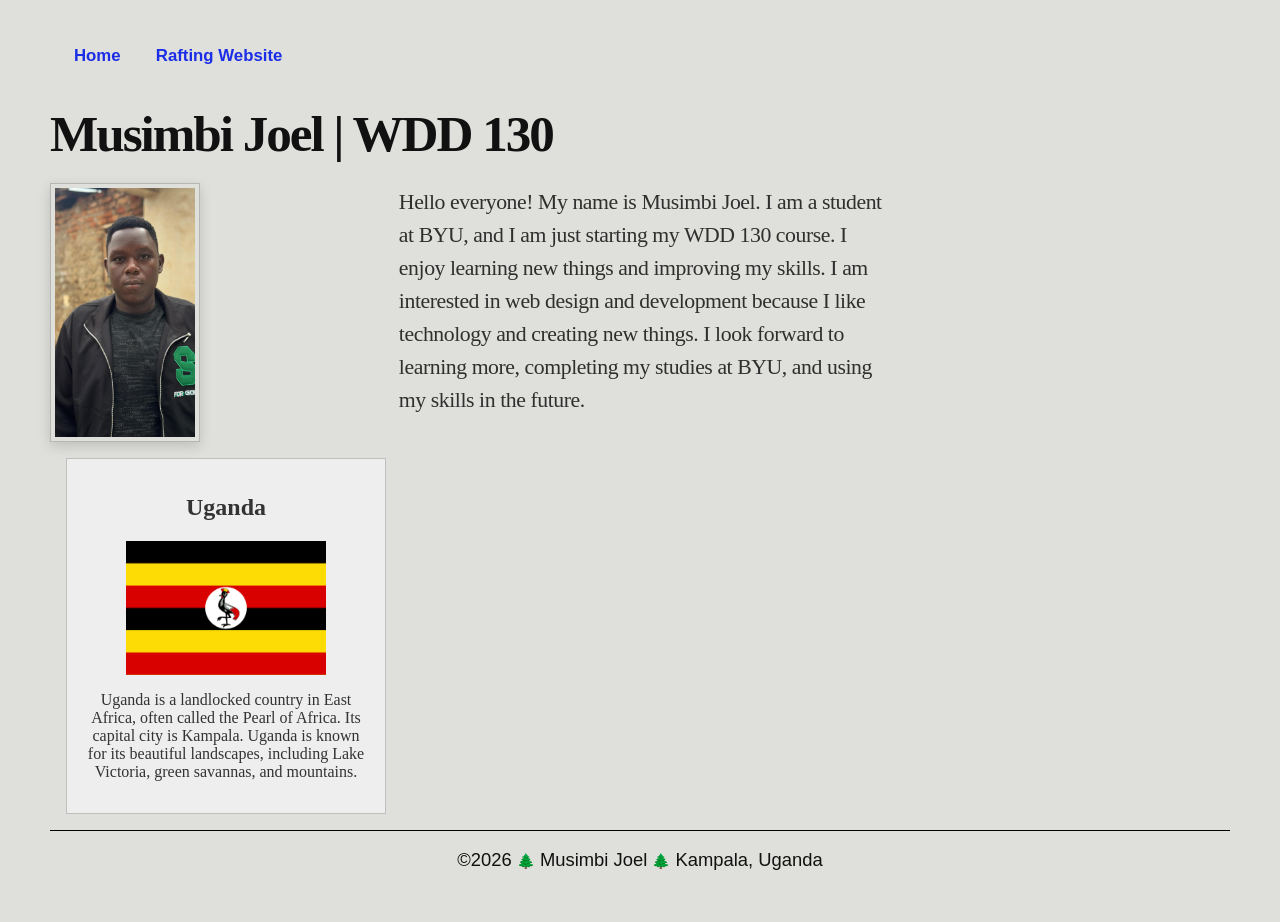
<file: index.html>
<!DOCTYPE html>
<html lang="en">

<head>
    <meta charset="UTF-8" />
    <meta name="viewport" content="width=device-width, initial-scale=1.0" />
    <title>Musimbi Joel | WDD 130</title>
    <meta name="description"
      content="Musimbi Joel's WDD 130 course home page, featuring an introduction and information about Uganda." />
    <meta name="author" content="Musimbi Joel" />
    <link rel="stylesheet" href="styles/styles.css" />
</head>

<body>
    <div class="page-shell">
        <div class="page-content">
            <header class="site-header">
                <nav class="site-nav">
                    <ul>
                        <li><a href="#">Home</a></li>
                        <li><a href="wwr/">Rafting Website</a></li>
                    </ul>
                </nav>
            </header>

            <main class="main-card">
                <h1 class="page-title">
                    Musimbi Joel <span class="separator">|</span>
                    <span class="course-title">WDD 130</span>
                </h1>

                <div class="profile-row">
                    <img class="profile-image" src="week01/images/profile.jpeg"
                      alt="Musimbi Joel" />

                    <div class="bio-copy">
                        <p>
                            Hello everyone! My name is Musimbi Joel. I am a student at BYU, and I am
                            just starting my WDD 130 course. I enjoy learning new things and
                            improving my skills. I am interested in web design and development
                            because I like technology and creating new things. I look forward to
                            learning more, completing my studies at BYU, and using my skills in the
                            future.
                        </p>
                    </div>
                </div>

            </main>
            <aside>
                <h2>Uganda</h2>
                <img src="week01/images/uganda.png" alt="Flag of Uganda" />
                <p>
                    Uganda is a landlocked country in East Africa, often called the Pearl of Africa.
                    Its capital city is Kampala. Uganda is known for its beautiful landscapes,
                    including Lake Victoria, green savannas, and mountains.

                </p>
            </aside>
            <footer class="site-footer">
                <p>
                    ©2026 <span class="leaf">🌲</span> Musimbi Joel
                    <span class="leaf">🌲</span> Kampala, Uganda
                </p>
            </footer>
        </div>
    </div>
</body>

</html>
</file>
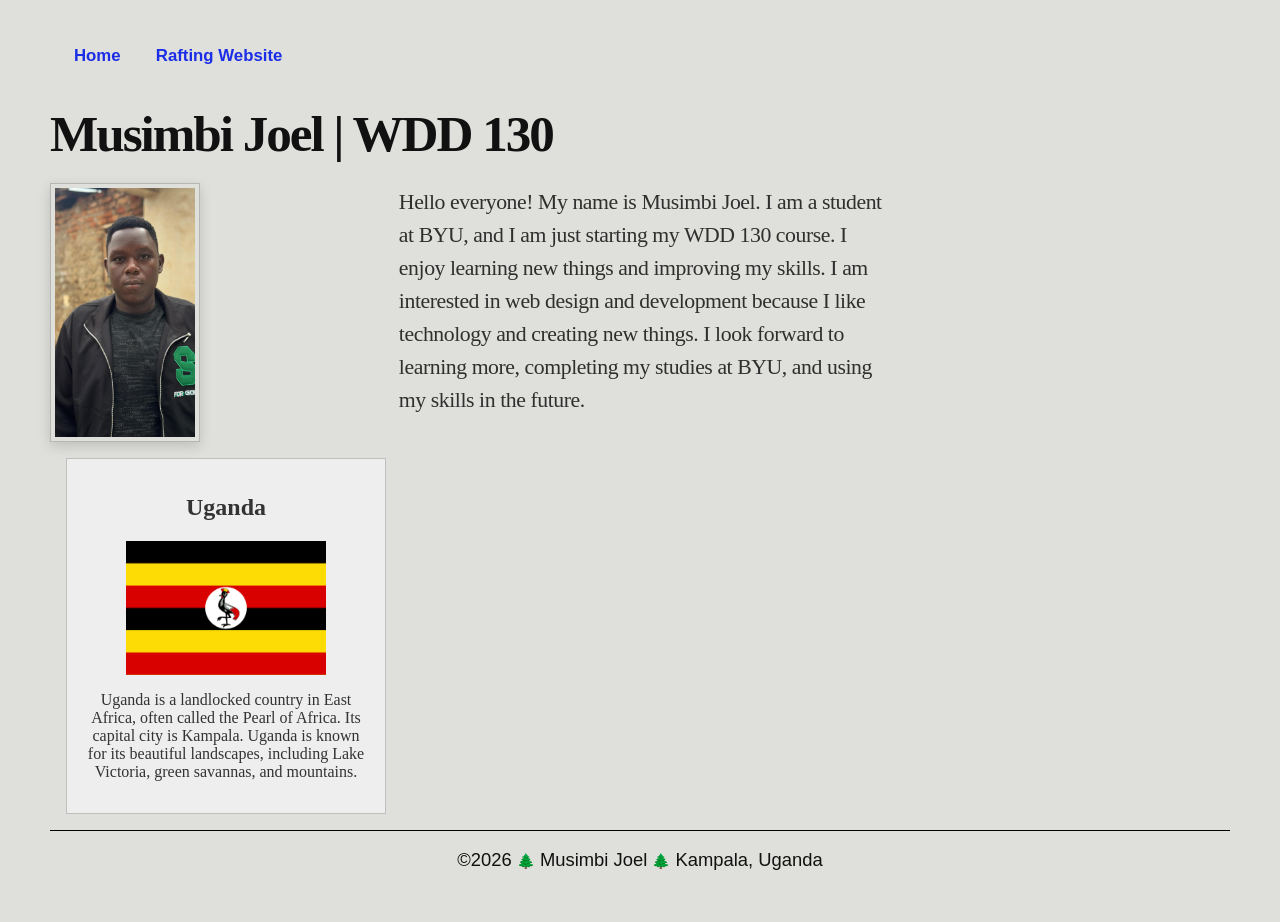
<file: week01/index.html>
<!DOCTYPE html>
<html lang="en">

<head>
    <meta charset="UTF-8" />
    <meta name="viewport" content="width=device-width, initial-scale=1.0" />
    <title>Musimbi Joel | WDD 130</title>
    <meta name="description"
      content="Musimbi Joel's WDD 130 course home page, featuring an introduction and information about Uganda." />
    <meta name="author" content="Musimbi Joel" />
    <link rel="stylesheet" href="styles/styles.css" />
</head>

<body>
    <div class="page-shell">
        <div class="page-content">
            <header class="site-header">
                <nav class="site-nav">
                    <ul>
                        <li><a href="#">Home</a></li>
                        <li><a href="wwr/">Rafting Website</a></li>
                    </ul>
                </nav>
            </header>

            <main class="main-card">
                <h1 class="page-title">
                    Musimbi Joel <span class="separator">|</span>
                    <span class="course-title">WDD 130</span>
                </h1>

                <div class="profile-row">
                    <img class="profile-image" src="images/profile.jpeg" alt="Musimbi Joel" />

                    <div class="bio-copy">
                        <p>
                            Hello everyone! My name is Musimbi Joel. I am a student at BYU, and I am
                            just starting my WDD 130 course. I enjoy learning new things and
                            improving my skills. I am interested in web design and development
                            because I like technology and creating new things. I look forward to
                            learning more, completing my studies at BYU, and using my skills in the
                            future.
                        </p>
                    </div>
                </div>

            </main>
            <aside>
                <h2>Uganda</h2>
                <img src="images/uganda.png" alt="Flag of Uganda" />
                <p>
                    Uganda is a landlocked country in East Africa, often called the Pearl of Africa.
                    Its capital city is Kampala. Uganda is known for its beautiful landscapes,
                    including Lake Victoria, green savannas, and mountains.

                </p>
            </aside>
            <footer class="site-footer">
                <p>
                    ©2026 <span class="leaf">🌲</span> Musimbi Joel
                    <span class="leaf">🌲</span> Kampala, Uganda
                </p>
            </footer>
        </div>
    </div>
</body>

</html>
</file>
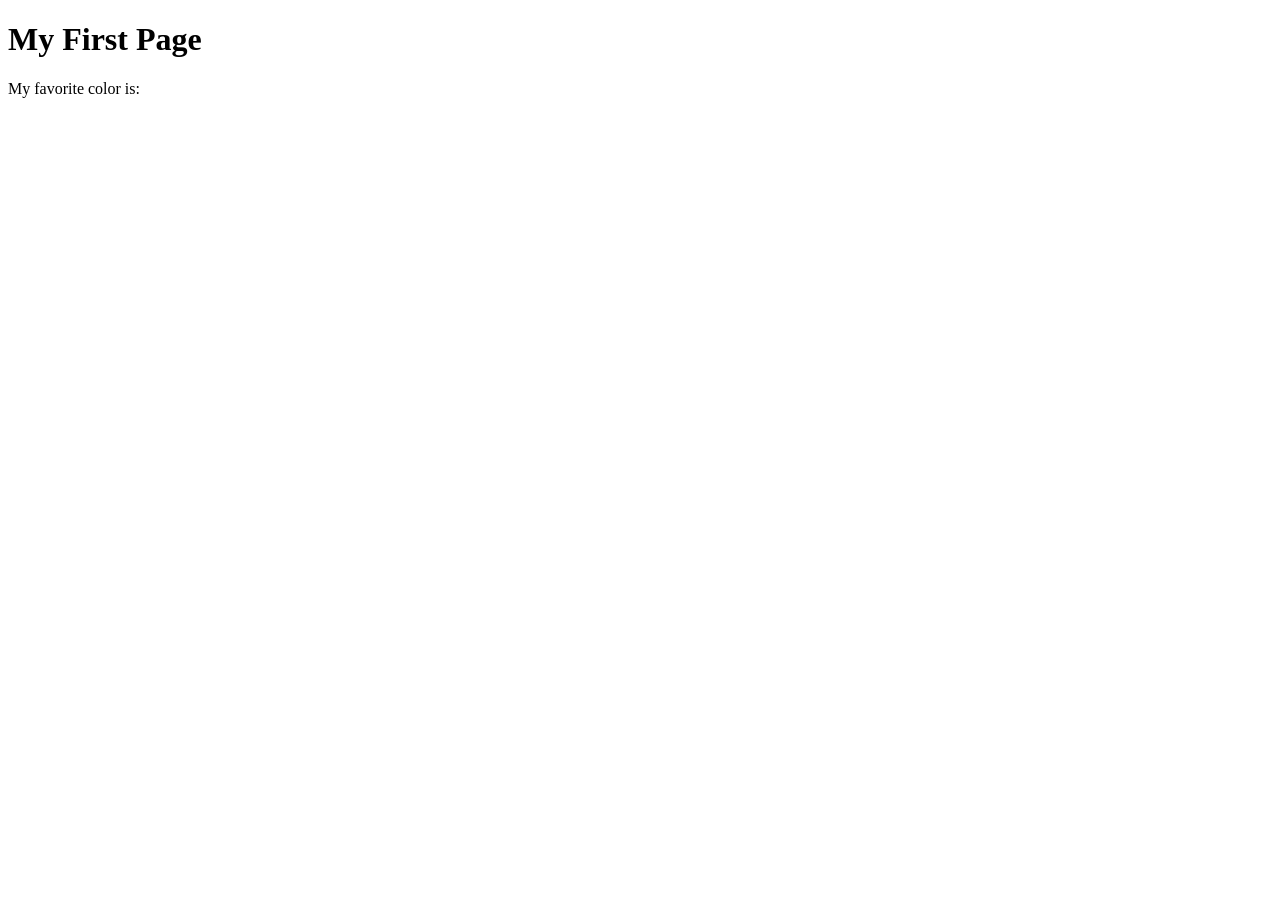
<file: week01/first-page.html>
<!DOCTYPE html>
<html lang="en">
<head>
    <meta charset="UTF-8">
    <meta name="viewport" content="width=device-width, initial-scale=1.0">
    <title>My First Page</title>
</head>
<body>
    <h1>My First Page</h1>
    <p>My favorite color is: </p>
</body>
</html>
</file>
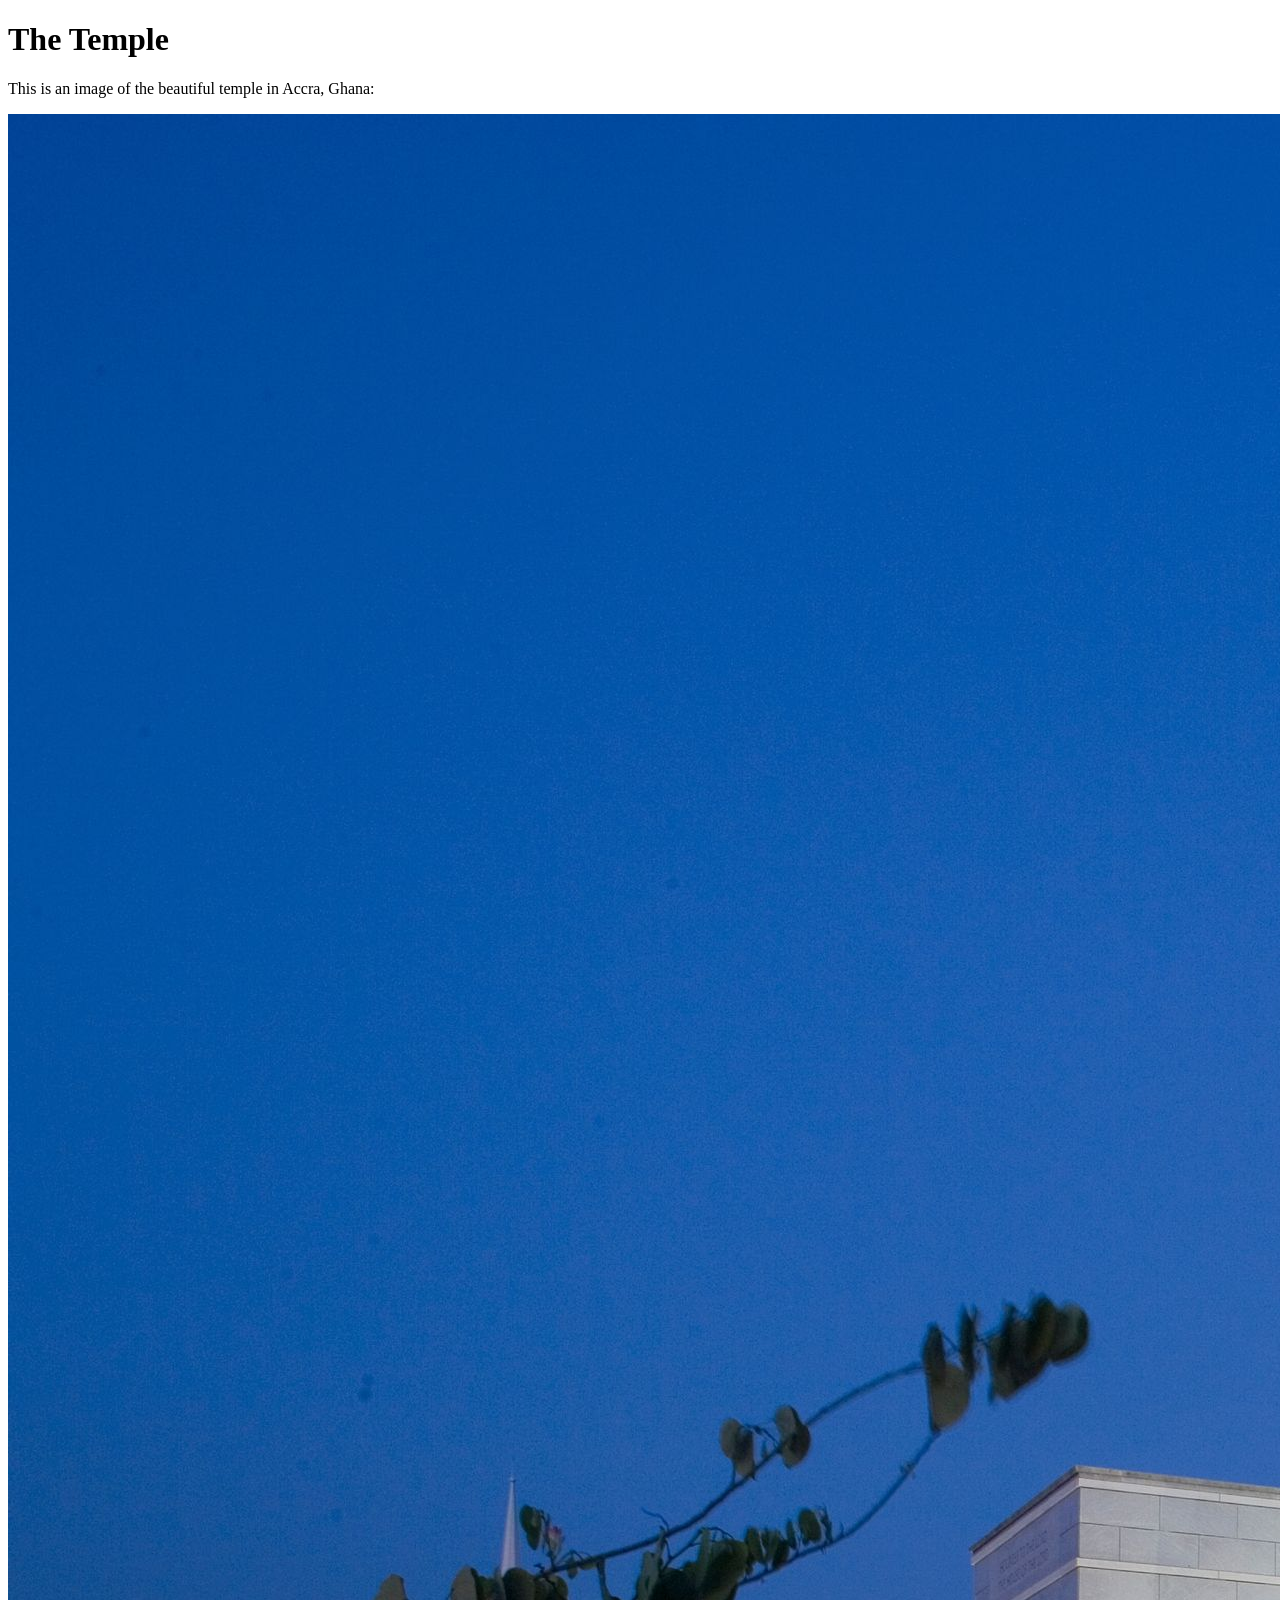
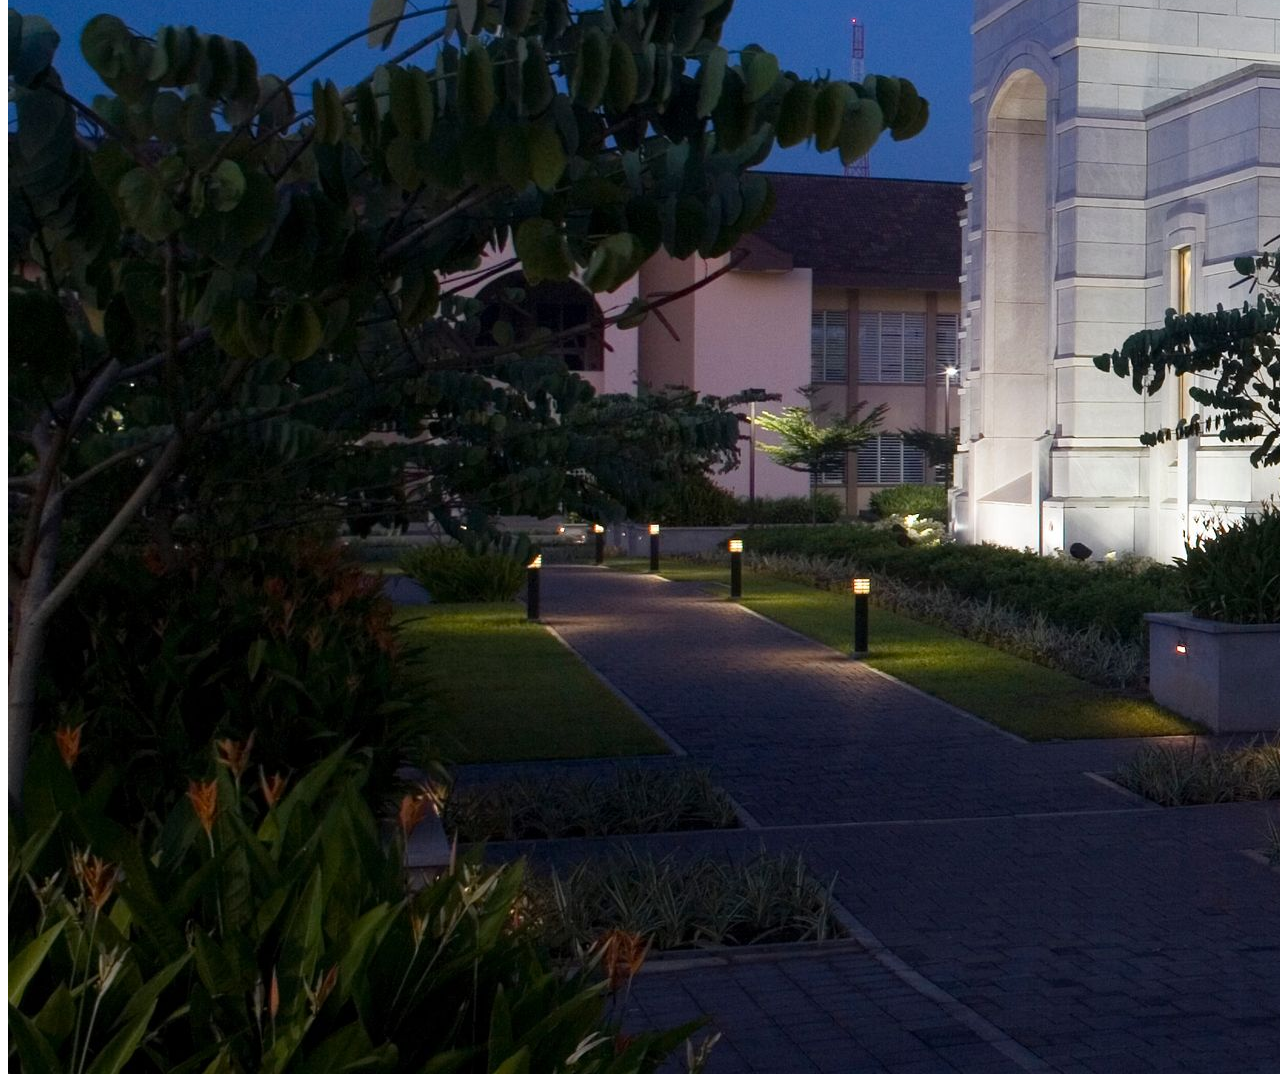
<file: week01/images.html>
<!DOCTYPE html>
<html lang="en">
<head>
    <meta charset="UTF-8">
    <meta name="viewport" content="width=device-width, initial-scale=1.0">
    <title>Temple Image</title>
</head>
<body>
    <h1>The Temple</h1>
    <p>This is an image of the beautiful temple in Accra, Ghana:</p>
    <img src="images/temple-large.jpeg" alt="The Accra Ghana Temple">
    
</body>
</html>
</file>
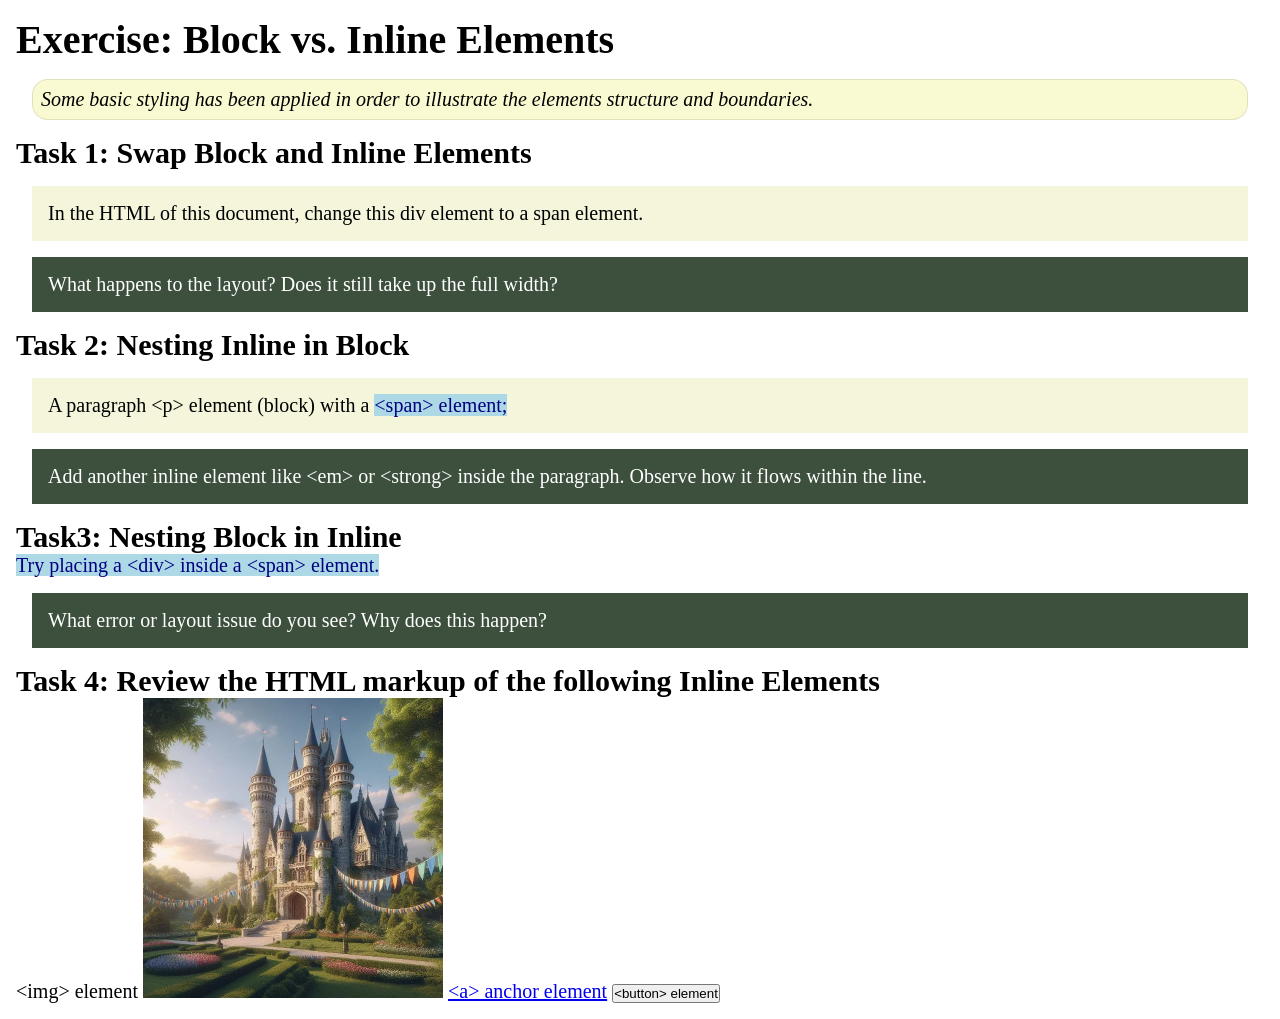
<file: week02/block-vs-inline.html>
<!DOCTYPE html>
<html lang="en">

<head>
    <meta charset="UTF-8">
    <meta name="viewport" content="width=device-width, initial-scale=1.0">
    <title>Exercise: Block vs. Inline Elements</title>
    <link rel="stylesheet" href="styles/block-vs-inline.css">
</head>

<body>
    <main>
        <h1>Exercise: Block vs. Inline Elements</h1>
        <p class="note">Some basic styling has been applied in order to illustrate the elements structure and
            boundaries.</p>

        <h2>Task 1: Swap Block and Inline Elements</h2>
        <div>In the HTML of this document, change this div element to a span element.</div>

        <p class="question">What happens to the layout? Does it still take up the full width?</p>

        <h2>Task 2: Nesting Inline in Block</h2>
        <p>A paragraph &lt;p&gt; element (block) with a <span>&lt;span&gt; element;</span></p>
        <p class="question">Add another inline element like &lt;em&gt; or &lt;strong&gt; inside the paragraph. Observe
            how it flows within the line.</p>

        <h2>Task3: Nesting Block in Inline</h2>
        <span>Try placing a &lt;div&gt; inside a &lt;span&gt; element.</span>
            <p class="question">What error or layout issue do you see? Why does this happen?</p>


            <h2>Task 4: Review the HTML markup of the following Inline Elements</h2>
        &lt;img&gt; element
        <img src="images/castle.webp" alt="placeholder image (images are inline)" width="300" height="300">
        <a href="https://churchofjesuschrist.org">&lt;a&gt; anchor element</a>
        <button type="button">&lt;button&gt; element</button>
    </main>
</body>

</html>
</file>
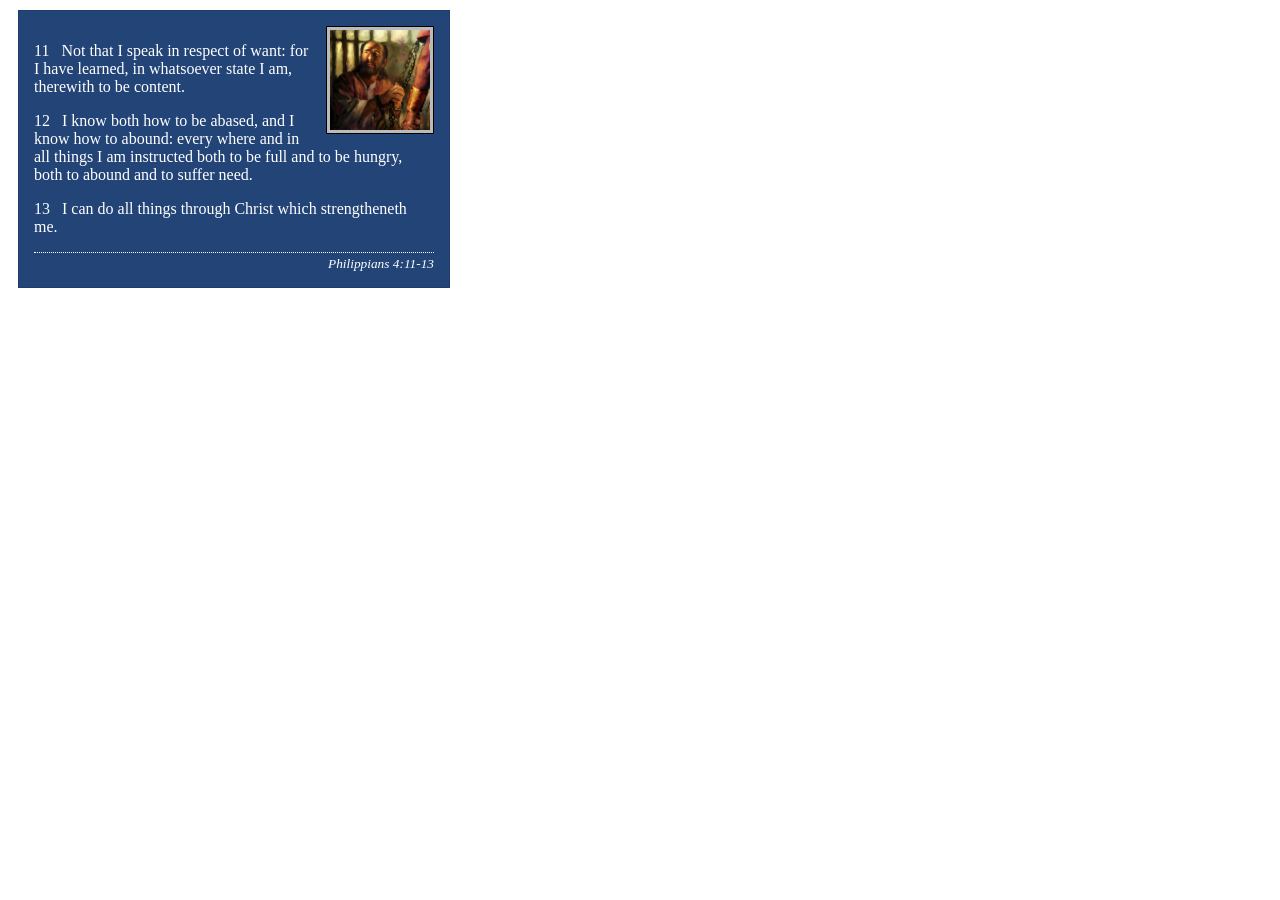
<file: week02/box-model-solution.html>
<!DOCTYPE html>
<html lang="en">
<head>
    <meta charset="UTF-8">
    <meta name="viewport" content="width=device-width, initial-scale=1.0">
    <title>Box Model Activity</title>
    <link rel="stylesheet" href="styles/box-model-solution.css">
</head>
<body>
    <main>
        <div class="callout">
            <img src="images/apostle-paul-imprisoned.webp" alt="Paul the Apostle - Imprisoned in Rome" width="200" height="200">
            <blockquote>
                <p>11 &nbsp; Not that I speak in respect of want: for I have learned, in whatsoever state I am, therewith to be content.</p>
                <p>12 &nbsp; I know both how to be abased, and I know how to abound: every where and in all things I am instructed both to be full and to be hungry, both to abound and to suffer need.</p>
                <p>13 &nbsp; I can do all things through Christ which strengtheneth me.</p>
            </blockquote>
            <cite>Philippians 4:11-13</cite>
        </div>
    </main>
</body>
</html>
</file>
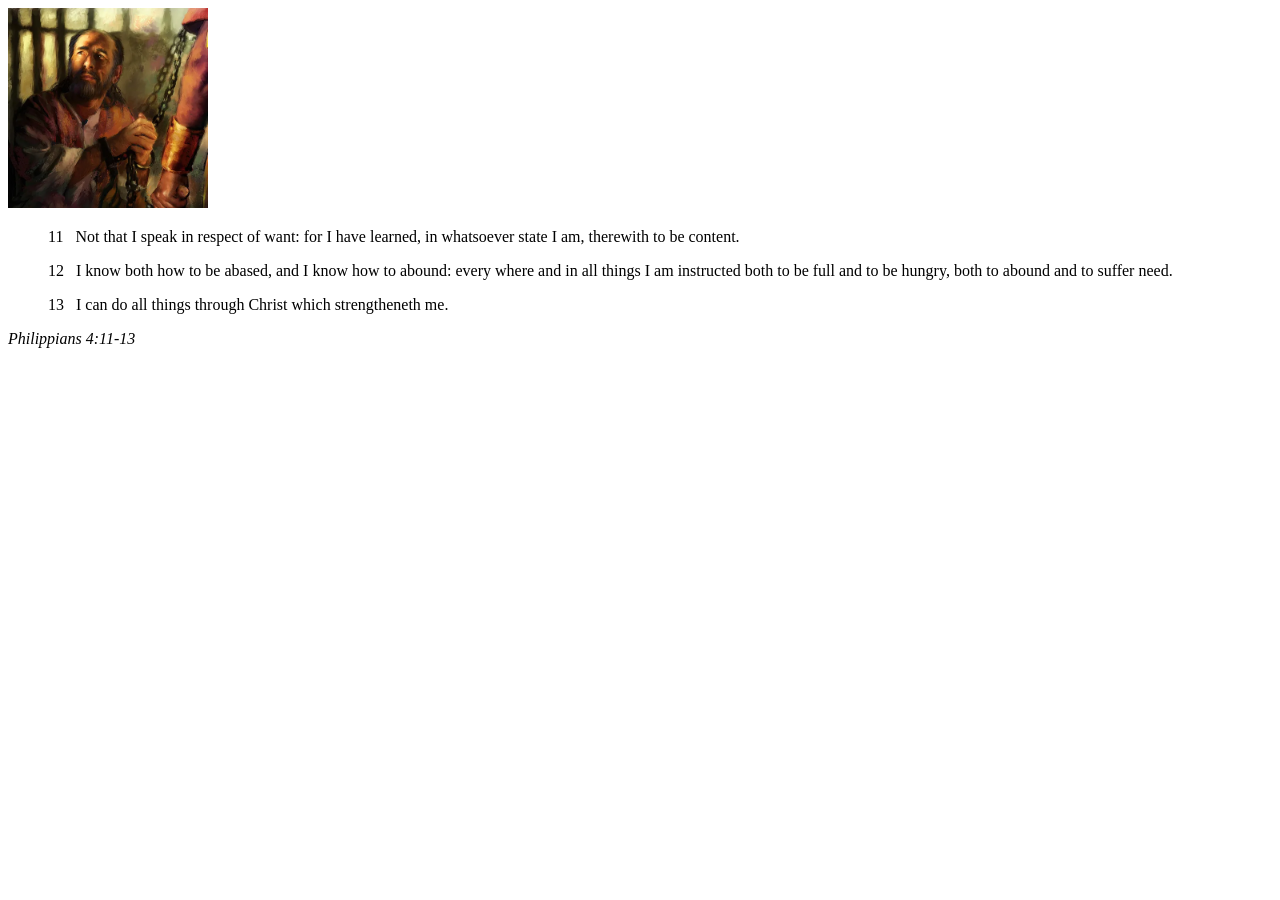
<file: week02/box-model.html>
<!DOCTYPE html>
<html lang="en">
<head>
    <meta charset="UTF-8">
    <meta name="viewport" content="width=device-width, initial-scale=1.0">
    <title>Box Model Activity</title>
</head>
<body>
    <main>
        <div class="callout">
            <img src="images/apostle-paul-imprisoned.webp" alt="Paul the Apostle - Imprisoned in Rome" width="200" height="200">
            <blockquote>
                <p>11 &nbsp; Not that I speak in respect of want: for I have learned, in whatsoever state I am, therewith to be content.</p>
                <p>12 &nbsp; I know both how to be abased, and I know how to abound: every where and in all things I am instructed both to be full and to be hungry, both to abound and to suffer need.</p>
                <p>13 &nbsp; I can do all things through Christ which strengtheneth me.</p>
            </blockquote>
            <cite>Philippians 4:11-13</cite>
        </div>
    </main>
</body>
</html>
</file>
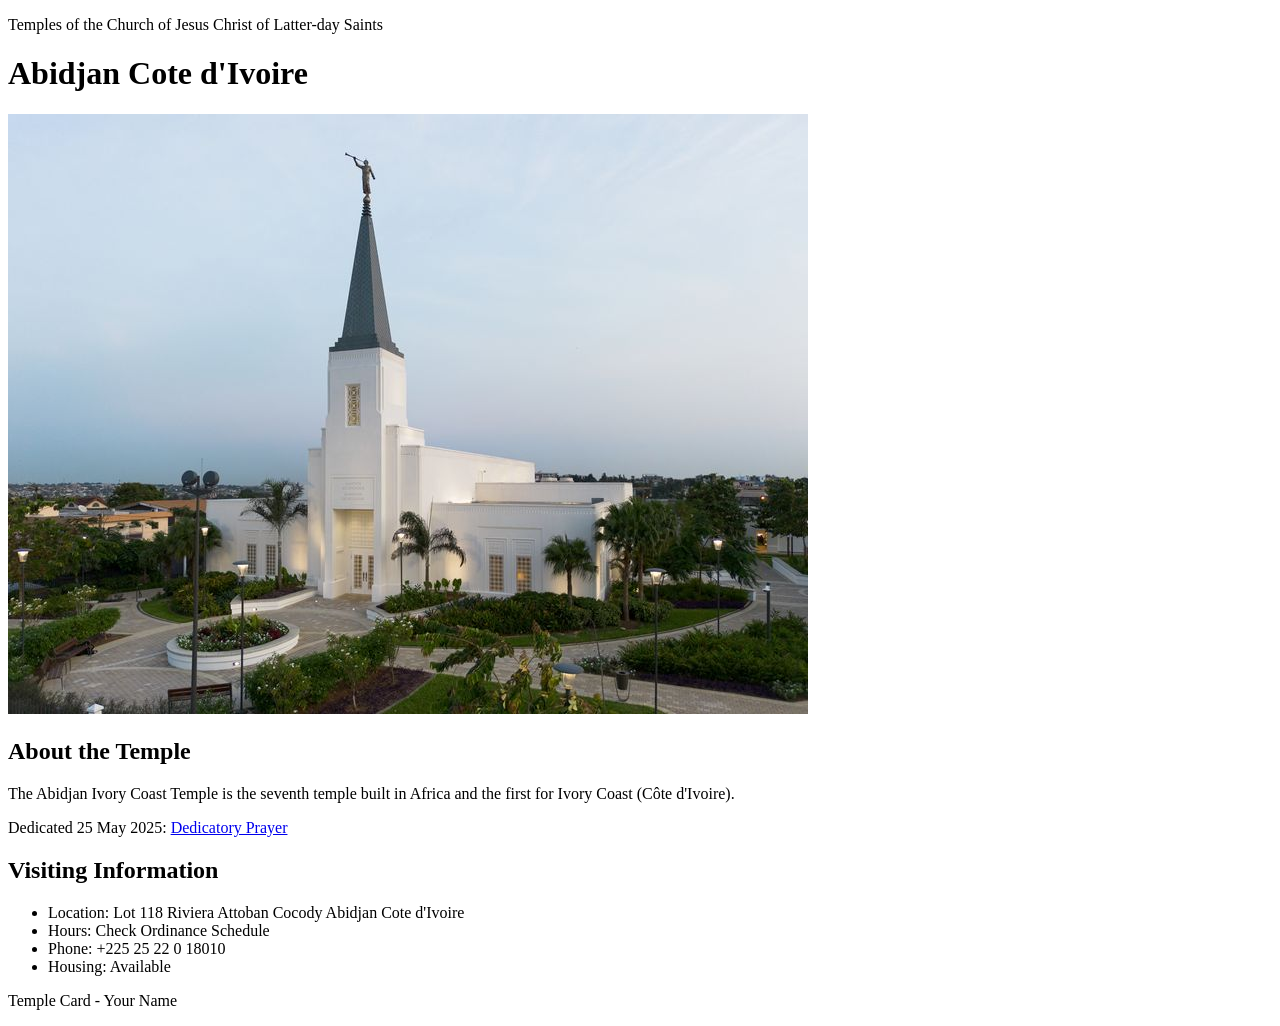
<file: week02/temple.html>
<!DOCTYPE html>
<html lang="en">

<head>
    <meta charset="UTF-8">
    <meta name="viewport" content="width=device-width, initial-scale=1.0">
    <title>Temple Card - Abidjan Cote d'Ivoire</title>
</head>

<body>
    <header>
        <p>Temples of the Church of Jesus Christ of Latter-day Saints</p>
    </header>
    <main>
        <h1>Abidjan Cote d'Ivoire</h1>
        <picture>
            <img src="images/abidjan-ivory-coast.jpeg" alt="Abidjan Cote d'Ivoire Temple">
        </picture>
        <section>
            <h2>About the Temple</h2>
            <p>The Abidjan Ivory Coast Temple is the seventh temple built in Africa and the first for Ivory Coast (Côte
                d'Ivoire).</p>
            <p>Dedicated 25 May 2025: <a
                    href="https://www.churchofjesuschrist.org/temples/dedicatory-prayer/abidjan-ivory-coast-temple/2025-05-25?lang=eng"
                    target="_blank" rel="noopener noreferrer">Dedicatory Prayer</a></p>
        </section>
        <section>
            <h2>Visiting Information</h2>
            <ul>
                <li>Location: Lot 118 Riviera Attoban Cocody Abidjan Cote d'Ivoire</li>
                <li>Hours: Check Ordinance Schedule</li>
                <li>Phone: +225 25 22 0 18010</li>
                <li>Housing: Available</li>
            </ul>
        </section>
    </main>
    <footer>
        <p>Temple Card - Your Name</p>
    </footer>
</body>

</html>
</file>
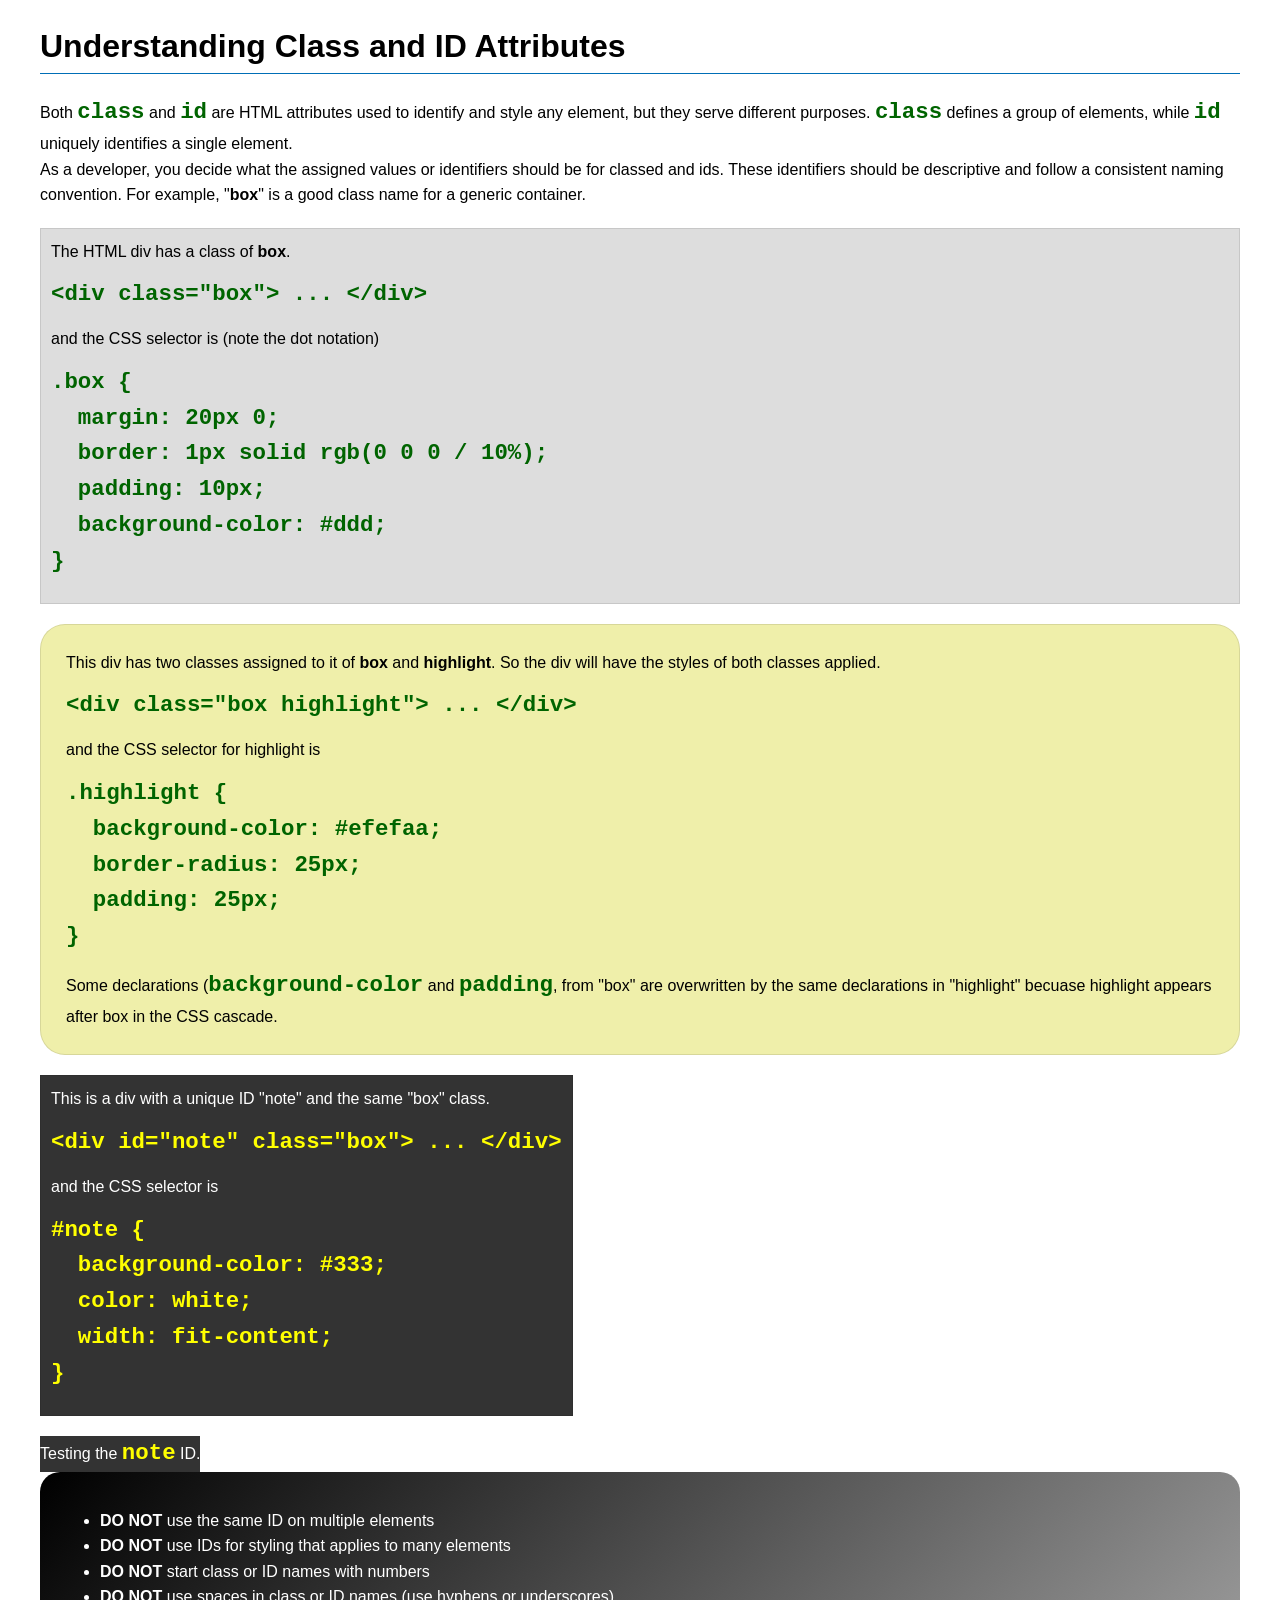
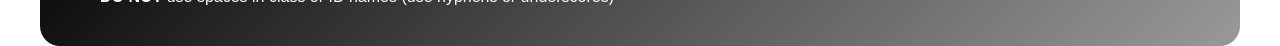
<file: week03/class-and-id.html>
<!DOCTYPE html>
<html lang="en">

<head>
    <meta charset="UTF-8">
    <meta name="viewport" content="width=device-width, initial-scale=1.0">
    <title>Class vs ID Attributes</title>
    <link rel="stylesheet" href="styles/class-and-id.css">
</head>

<body>
    <h1>Understanding Class and ID Attributes</h1>
    <p>Both <code>class</code> and <code>id</code> are HTML attributes used to identify and style any element, but they
        serve different purposes. <code>class</code> defines a group of elements, while <code>id</code> uniquely
        identifies a single element.</p>
    <p>As a developer, you decide what the assigned values or identifiers should be for classed and ids. These
        identifiers should be
        descriptive and follow a consistent naming convention. For example, "<strong>box</strong>" is a good class name
        for a generic container.</p>
    <div class="box">
        <p>The HTML div has a class of <strong>box</strong>.</p>
        <pre><code class="html">&lt;div class="box"&gt; ... &lt;/div&gt;</code></pre>
        and the CSS selector is (note the dot notation)
        <pre><code class="css">.box {
  margin: 20px 0;
  border: 1px solid rgb(0 0 0 / 10%);
  padding: 10px;
  background-color: #ddd; 
}</code></pre>
    </div>

    <div class="box highlight">
        <p>This div has two classes assigned to it of <strong>box</strong> and <strong>highlight</strong>. So the div
            will have the styles of both classes applied.</p>
        <pre><code class="html">&lt;div class="box highlight"&gt; ... &lt;/div&gt;</code></pre>
        and the CSS selector for highlight is
        <pre><code class="css">.highlight {
  background-color: #efefaa;
  border-radius: 25px;
  padding: 25px;
}</code></pre>
<p>Some declarations (<code>background-color</code> and <code>padding</code>, from "box" are overwritten by the same declarations in "highlight" becuase highlight appears after box in the CSS cascade.</p>
    </div>

    <div id="note" class="box">
        <p>This is a div with a unique ID "note" and the same "box" class.</p>
        <pre><code class="html">&lt;div id="note" class="box"&gt; ... &lt;/div&gt;</code></pre>
        and the CSS selector is
        <pre><code class="css">#note {
  background-color: #333;
  color: white;
  width: fit-content;
}</code></pre>
    </div>

    <div id="note">
        <p>Testing the <code>note</code> ID.</p>
    </div>

    <section id="best-practice">
        <ul>
            <li><strong>DO NOT</strong> use the same ID on multiple elements</li>
            <li><strong>DO NOT</strong> use IDs for styling that applies to many elements</li>
            <li><strong>DO NOT</strong> start class or ID names with numbers</li>
            <li><strong>DO NOT</strong> use spaces in class or ID names (use hyphens or underscores)</li>
        </ul>
    </section>




</body>

</html>
</file>
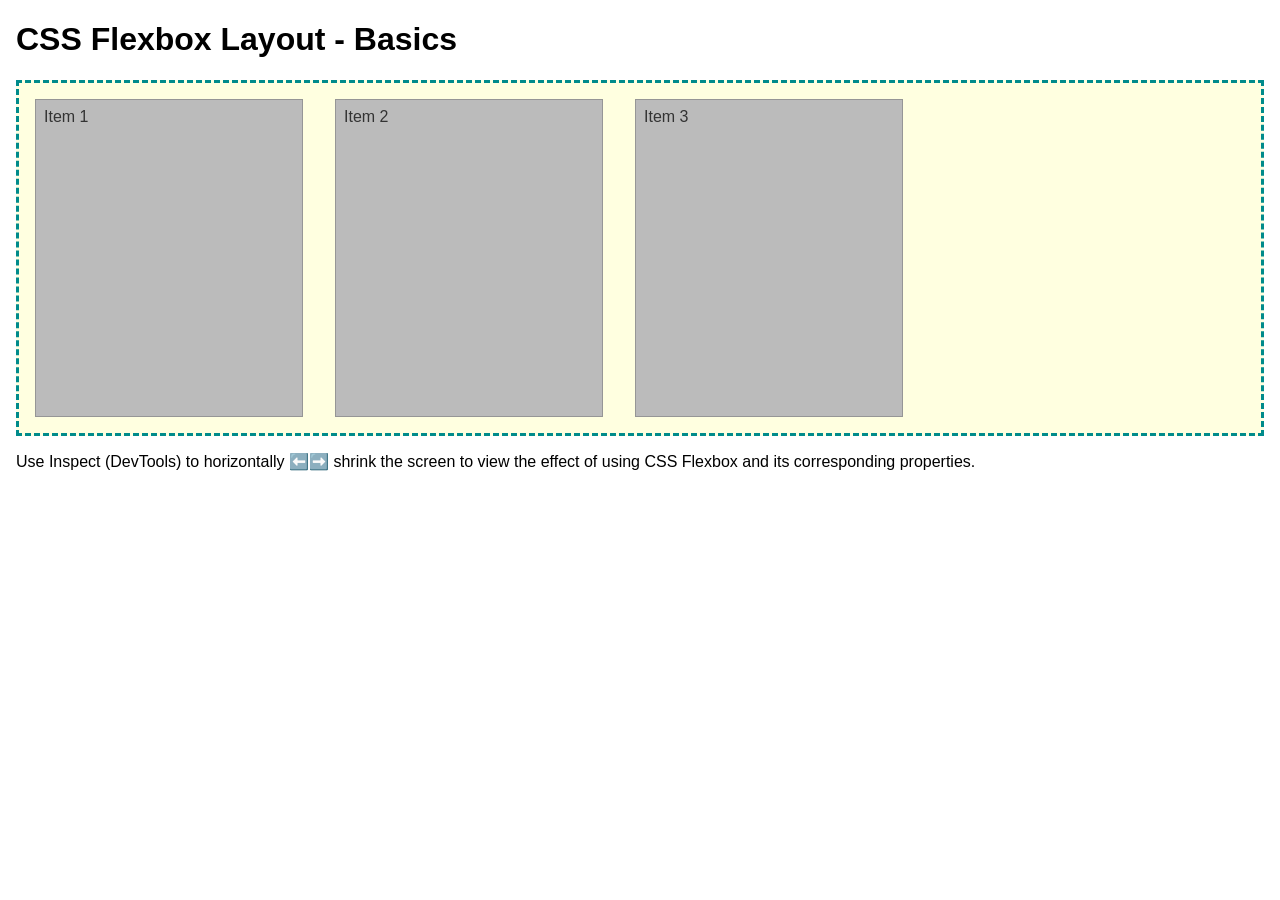
<file: week04/flexbox-layout.html>
<!DOCTYPE html>
<html lang="en">
<head>
    <meta charset="UTF-8">
    <meta name="viewport" content="width=device-width, initial-scale=1.0">
    <title>CSS Flexbox Layout - Basics</title>
    <link rel="stylesheet" href="styles/flexbox.css">
</head>
<body>
    <main>
        <h1>CSS Flexbox Layout - Basics</h1>
        <div class="flex-container">
            <div class="flex-item item1">Item 1</div>
            <div class="flex-item item2">Item 2</div>
            <div class="flex-item item3">Item 3</div>
        </div>
        <p>Use Inspect (DevTools) to horizontally ⬅️➡️ shrink the screen to view the effect of using CSS Flexbox and its corresponding properties.</p>
    </main>
</body>
</html>
</file>
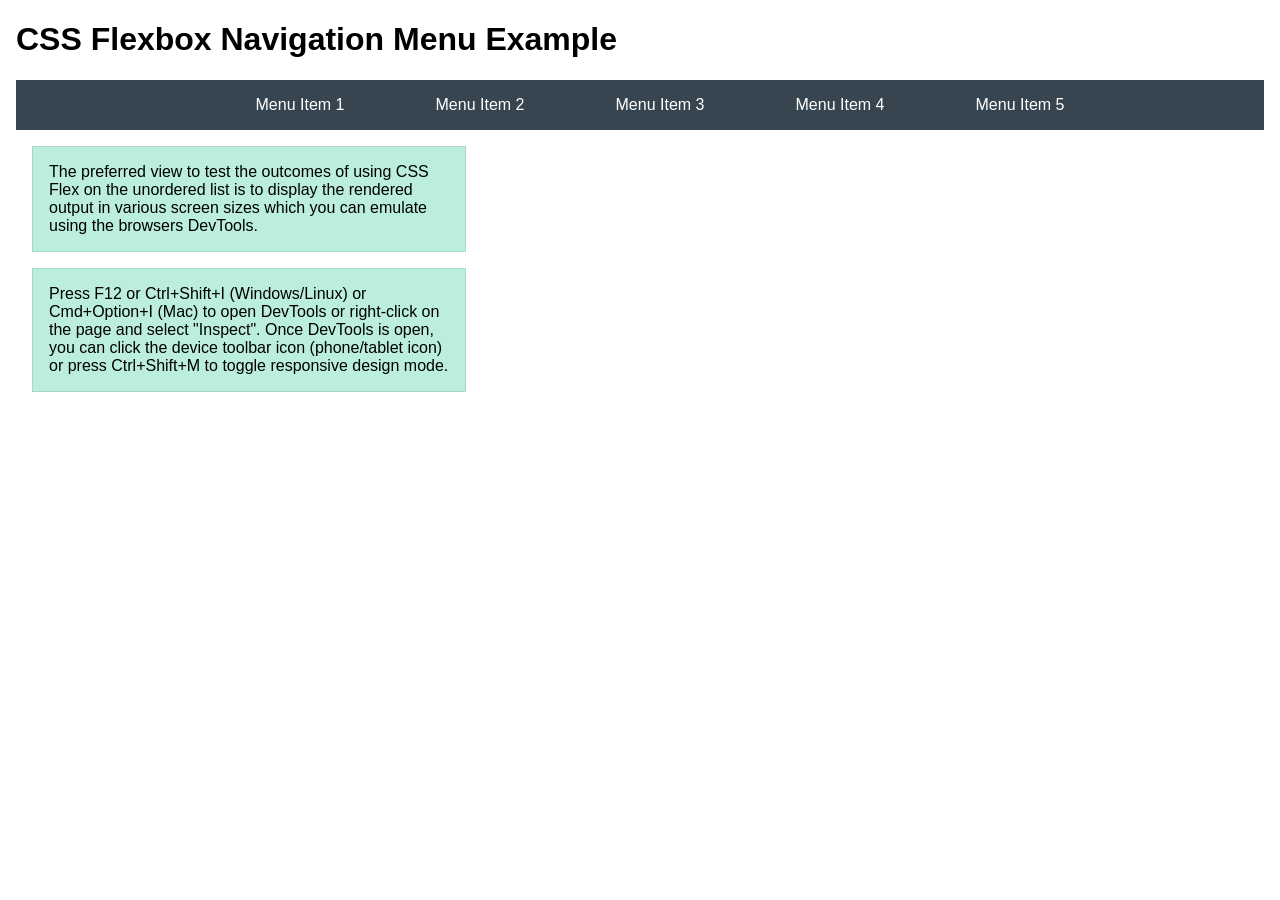
<file: week04/flexbox-menu.html>
<!DOCTYPE html>
<html lang="en">
<head>
    <meta charset="UTF-8">
    <meta name="viewport" content="width=device-width, initial-scale=1.0">
    <title>CSS Flexbox - Navigation Menu</title>
    <link rel="stylesheet" href="styles/flexbox-menu.css">
</head>
<body>
    <main>
        <h1>CSS Flexbox Navigation Menu Example</h1>
        <nav>
            <ul>
                <li><a href="#">Menu Item 1</a></li>
                <li><a href="#">Menu Item 2</a></li>
                <li><a href="#">Menu Item 3</a></li>
                <li><a href="#">Menu Item 4</a></li>
                <li><a href="#">Menu Item 5</a></li>
            </ul>
        </nav>
        <p>The preferred view to test the outcomes of using CSS Flex on the unordered list is to display the rendered output in various screen sizes which you can emulate using the browsers DevTools.</p>

        <p>Press F12 or Ctrl+Shift+I (Windows/Linux) or Cmd+Option+I (Mac) to open DevTools or right-click on the page and select "Inspect". Once DevTools is open, you can click the device toolbar icon (phone/tablet icon) or press Ctrl+Shift+M to toggle responsive design mode.</p>

                      
        
    </main>
</body>
</html>
</file>
<file: styles/styles.css>
@import url("../week01/styles/styles.css");

:root {
    --page-bg: #dfdfdb;
    --ink: #111111;
    --muted: #2f2f2f;
    --accent: #1d5f6c;
}

* {
    box-sizing: border-box;
}

html {
    scroll-behavior: smooth;
}

body {
    margin: 0;
    background: var(--page-bg);
    color: var(--ink);
    font-family: "Georgia", "Times New Roman", serif;
}

img {
    display: block;
    max-width: 100%;
}

.page-shell {
    min-height: 100vh;
    display: flex;
    justify-content: center;
    padding: 1.2rem 1.4rem 2rem;
}

.page-content {
    width: min(1180px, 100%);
}

.site-header {
    padding: 0.2rem 0 0.6rem;
}

nav {
    background-color: transparent;
    padding: 1rem;
}

.site-nav ul {
    list-style: none;
    margin: 0;
    padding: 0;
    display: flex;
    flex-wrap: wrap;
    gap: 0.8rem 1.2rem;
    align-items: center;
}

.site-nav li {
    margin: 0;
    padding: 0;
}

.site-nav a {
    color: #1a2de7;
    display: block;
    padding: 0.5rem;
    text-decoration: none;
    font-size: 1.05rem;
    font-weight: 700;
    line-height: 1.2;
    font-family: "Segoe UI", Tahoma, sans-serif;
}

nav a {
    color: #1a2de7;
    display: block;
    padding: 0.5rem;
    text-decoration: none;
    font-size: 1.05rem;
    font-weight: 700;
    line-height: 1.2;
    font-family: "Segoe UI", Tahoma, sans-serif;
}

.site-kicker {
    margin: 0;
    font-size: 1.1rem;
    font-weight: 700;
    color: var(--ink);
    letter-spacing: 0.02em;
    font-family: "Segoe UI", Tahoma, sans-serif;
}

.main-card {
    padding-top: 0.4rem;
}

main {
    max-width: 840px;
}

.page-title {
    margin: 0 0 1.4rem;
    font-size: clamp(2.4rem, 4vw, 4rem);
    line-height: 1.05;
    font-weight: 800;
    letter-spacing: -0.04em;
    color: var(--ink);
}

h1 {
    color: var(--ink);
}

.separator {
    font-weight: 700;
}

.course-title {
    font-weight: 800;
}

.profile-row {
    display: grid;
    grid-template-columns: 1fr 1.55fr;
    gap: 2rem;
    align-items: start;
}

.profile-image {
    width: 150px;
    height: auto;
    border: 1px solid rgba(17, 17, 17, 0.2);
}

.bio-copy {
    padding-top: 0.2rem;
}

.bio-copy p {
    margin: 0;
    color: var(--muted);
    font-size: clamp(1.25rem, 1.7vw, 2.1rem);
    line-height: 1.52;
    font-weight: 400;
    letter-spacing: -0.02em;
}

.site-footer {
    margin-top: 15px;
    border-top: 1px solid #000;
    text-align: center;
    color: var(--ink);
    font-size: 1.15rem;
    font-family: "Segoe UI", Tahoma, sans-serif;
}

.copyright,
.name,
.location {
    font-weight: 500;
}

.leaf {
    font-size: 0.9rem;
    color: #3a7b52;
    transform: translateY(-1px);
}

aside {
    width: 20rem;
    margin: 1rem;
    border: 1px solid rgb(0 0 0 / 0.2);
    padding: 1rem;
    background-color: #eee;
    color: #333;
    text-align: center;
}

aside img {
    width: 200px;
    height: auto;
    margin: 0 auto;
}

main img {
    width: 150px;
    height: auto;
    border: 1px solid rgb(0 0 0 / 0.2);
    padding: 0.25rem;
    box-shadow: 0 4px 12px rgb(0 0 0 / 0.15);
}

p {
    padding: 0;
}

@media (max-width: 760px) {
    .page-shell {
        padding: 1rem 1rem 2rem;
    }

    .site-kicker {
        font-size: 1rem;
    }

    .profile-row {
        grid-template-columns: 1fr;
        gap: 1.3rem;
    }

    .bio-copy p {
        font-size: 1.1rem;
    }

    .site-footer {
        font-size: 1rem;
    }

    aside {
        width: auto;
    }
}
</file>
<file: week01/styles/styles.css>
:root {
    --page-bg: #dfdfdb;
    --ink: #111111;
    --muted: #2f2f2f;
    --accent: #1d5f6c;
}

* {
    box-sizing: border-box;
}

html {
    scroll-behavior: smooth;
}

body {
    margin: 0;
    background: var(--page-bg);
    color: var(--ink);
    font-family: "Georgia", "Times New Roman", serif;
}

img {
    display: block;
    max-width: 100%;
}

.page-shell {
    min-height: 100vh;
    display: flex;
    justify-content: center;
    padding: 1.2rem 1.4rem 2rem;
}

.page-content {
    width: min(1180px, 100%);
}

.site-header {
    padding: 0.2rem 0 0.6rem;
}

nav {
    background-color: transparent;
    padding: 1rem;
}

.site-nav ul {
    list-style: none;
    margin: 0;
    padding: 0;
    display: flex;
    flex-wrap: wrap;
    gap: 0.8rem 1.2rem;
    align-items: center;
}

.site-nav li {
    margin: 0;
    padding: 0;
}

.site-nav a {
    color: #1a2de7;
    display: block;
    padding: 0.5rem;
    text-decoration: none;
    font-size: 1.05rem;
    font-weight: 700;
    line-height: 1.2;
    font-family: "Segoe UI", Tahoma, sans-serif;
}

nav a {
    color: #1a2de7;
    display: block;
    padding: 0.5rem;
    text-decoration: none;
    font-size: 1.05rem;
    font-weight: 700;
    line-height: 1.2;
    font-family: "Segoe UI", Tahoma, sans-serif;
}

.site-kicker {
    margin: 0;
    font-size: 1.1rem;
    font-weight: 700;
    color: var(--ink);
    letter-spacing: 0.02em;
    font-family: "Segoe UI", Tahoma, sans-serif;
}

.main-card {
    padding-top: 0.4rem;
}

main {
    max-width: 840px;
}

.page-title {
    margin: 0 0 1.4rem;
    font-size: clamp(2.4rem, 4vw, 4rem);
    line-height: 1.05;
    font-weight: 800;
    letter-spacing: -0.04em;
    color: var(--ink);
}

h1 {
    color: var(--ink);
}

.separator {
    font-weight: 700;
}

.course-title {
    font-weight: 800;
}

.profile-row {
    display: grid;
    grid-template-columns: 1fr 1.55fr;
    gap: 2rem;
    align-items: start;
}

.profile-image {
    width: 150px;
    height: auto;
    border: 1px solid rgba(17, 17, 17, 0.2);
}

.bio-copy {
    padding-top: 0.2rem;
}

.bio-copy p {
    margin: 0;
    color: var(--muted);
    font-size: clamp(1.25rem, 1.7vw, 2.1rem);
    line-height: 1.52;
    font-weight: 400;
    letter-spacing: -0.02em;
}

.site-footer {
    margin-top: 15px;
    border-top: 1px solid #000;
    text-align: center;
    color: var(--ink);
    font-size: 1.15rem;
    font-family: "Segoe UI", Tahoma, sans-serif;
}

.copyright,
.name,
.location {
    font-weight: 500;
}

.leaf {
    font-size: 0.9rem;
    color: #3a7b52;
    transform: translateY(-1px);
}

aside {
    width: 20rem;
    margin: 1rem;
    border: 1px solid rgb(0 0 0 / 0.2);
    padding: 1rem;
    background-color: #eee;
    color: #333;
    text-align: center;
}

aside img {
    width: 200px;
    height: auto;
    margin: 0 auto;
}

main img {
    width: 150px;
    height: auto;
    border: 1px solid rgb(0 0 0 / 0.2);
    padding: 0.25rem;
    box-shadow: 0 4px 12px rgb(0 0 0 / 0.15);
}

p {
    padding: 0;
}

@media (max-width: 760px) {
    .page-shell {
        padding: 1rem 1rem 2rem;
    }

    .site-kicker {
        font-size: 1rem;
    }

    .profile-row {
        grid-template-columns: 1fr;
        gap: 1.3rem;
    }

    .bio-copy p {
        font-size: 1.1rem;
    }

    .site-footer {
        font-size: 1rem;
    }

    aside {
        width: auto;
    }
}
</file>
<file: week02/styles/block-vs-inline.css>
* {
    margin: 0;
    padding: 0;
}

body {
    font-size: 20px;
    margin: 1rem;
}

p,
div {
    background-color: beige;
    margin: 1rem;
    padding: 1rem;
}

span {
    color: navy;
    background-color: lightblue;
}

code {
    margin: 0;
    padding: 0;
    color: green;
    font-size: 1.2rem;
}

.note {
    font-style: italic;
    background-color: lightgoldenrodyellow;
    border-radius: 1rem;
    border: 1px solid rgb(0 0 0 / 10%);
    margin: 1rem;
    padding: .5rem;
}

.question {
    background-color: #3d503d;
    color: #fff;
}
</file>
<file: week02/styles/box-model-solution.css>
.callout {
    max-width: 400px;
    margin: 10px;
    border: 1px solid rgba(0, 0, 0, .1);
    padding: 15px;
    background-color: #247;
    color: #fff;
}

.callout img {
    float: right;
    margin: 0 0 10px 15px;
    border: 1px solid #000;
    padding: 3px;
    background-color: #bbb;
    width: 100px;
    height: auto;

}

blockquote {
    margin: 0;
}

cite {
    display: block;
    border-top: 1px dotted #fff;
    padding-top: 3px;
    text-align: right;
    font-size: smaller;
}
</file>
<file: week03/styles/class-and-id.css>
body {
    font-family: Arial, sans-serif;
    line-height: 1.6;
    margin: 0;
    padding: 0 40px;
}

h1 {
    border-bottom: 1px solid rgb(0 110 182);
    padding-bottom: 0;
}



p {
    margin: 0;
}

code {
    color: darkgreen;
    font-weight: 700;
    font-size: 1.4rem;
}

/* Class examples - can be reused */

.box {
    margin: 20px 0;
    border: 1px solid rgb(0 0 0 / 10%);
    padding: 10px;
    background-color: #ddd; /* this is shorthand for #dddddd */
}

.highlight {
    background-color: #efefaa;
    border-radius: 25px;
    padding: 25px;
}

/* ID examples - should be unique */

#note {
    background-color: #333;
    color: white;
    width: fit-content;
}

#note code {
    color: yellow;
}

#best-practice {
    background: linear-gradient(135deg, #000 0%, #999 100%);
    color: white;
    border-radius: 20px;
    padding: 20px
}
</file>
<file: week04/styles/flexbox.css>
body {
    font-family: Helvetica, Arial, sans-serif;
    margin: 1rem;
}

.flex-container {
    border: 3px dashed darkcyan;
    background-color: lightyellow;
    display: flex;
    flex-wrap: wrap;
}

.flex-item {
    width: 250px;
    margin: 1rem;
    border: 1px solid rgb(0 0 0 / 20%);
    padding: 0.5rem;
    background-color: #bbb;
    color: #333;
}

.item1 {
    min-height: 100px;
}

.item2 {
    min-height: 200px;
}

.item3 {
    min-height: 300px;
}
</file>
<file: week04/styles/flexbox-menu.css>
body {
    font-family: Helvetica, Arial, sans-serif;
    margin: 1rem;
}

nav {
    background-color: #36454f;
}

nav ul {
    list-style-type: none;
    display: flex;
    flex-wrap: wrap;
    max-width: 900px;
    margin: 0 auto;
    justify-content: space-around;
    align-items: center;
}

nav a {
    display: block;
    color: #fff;
    text-align: center;
    padding: 1rem;
    text-decoration: none;
}

p {
    margin: 1rem;
    border: 1px solid rgb(0 0 0 / 10%);
    padding: 1rem;
    background-color: #bed;
    max-width: 400px;
}

#devtools-btn {
    background-color: #36454f;
    color: white;
    border: none;
    padding: 12px 24px;
    margin: 1rem;
    font-size: 16px;
    font-family: Helvetica, Arial, sans-serif;
    border-radius: 4px;
    cursor: pointer;
    transition: background-color 0.3s ease;
}

#devtools-btn:hover {
    background-color: #4a5a6a;
}

#devtools-btn:active {
    background-color: #2a3a4a;
}
</file>
